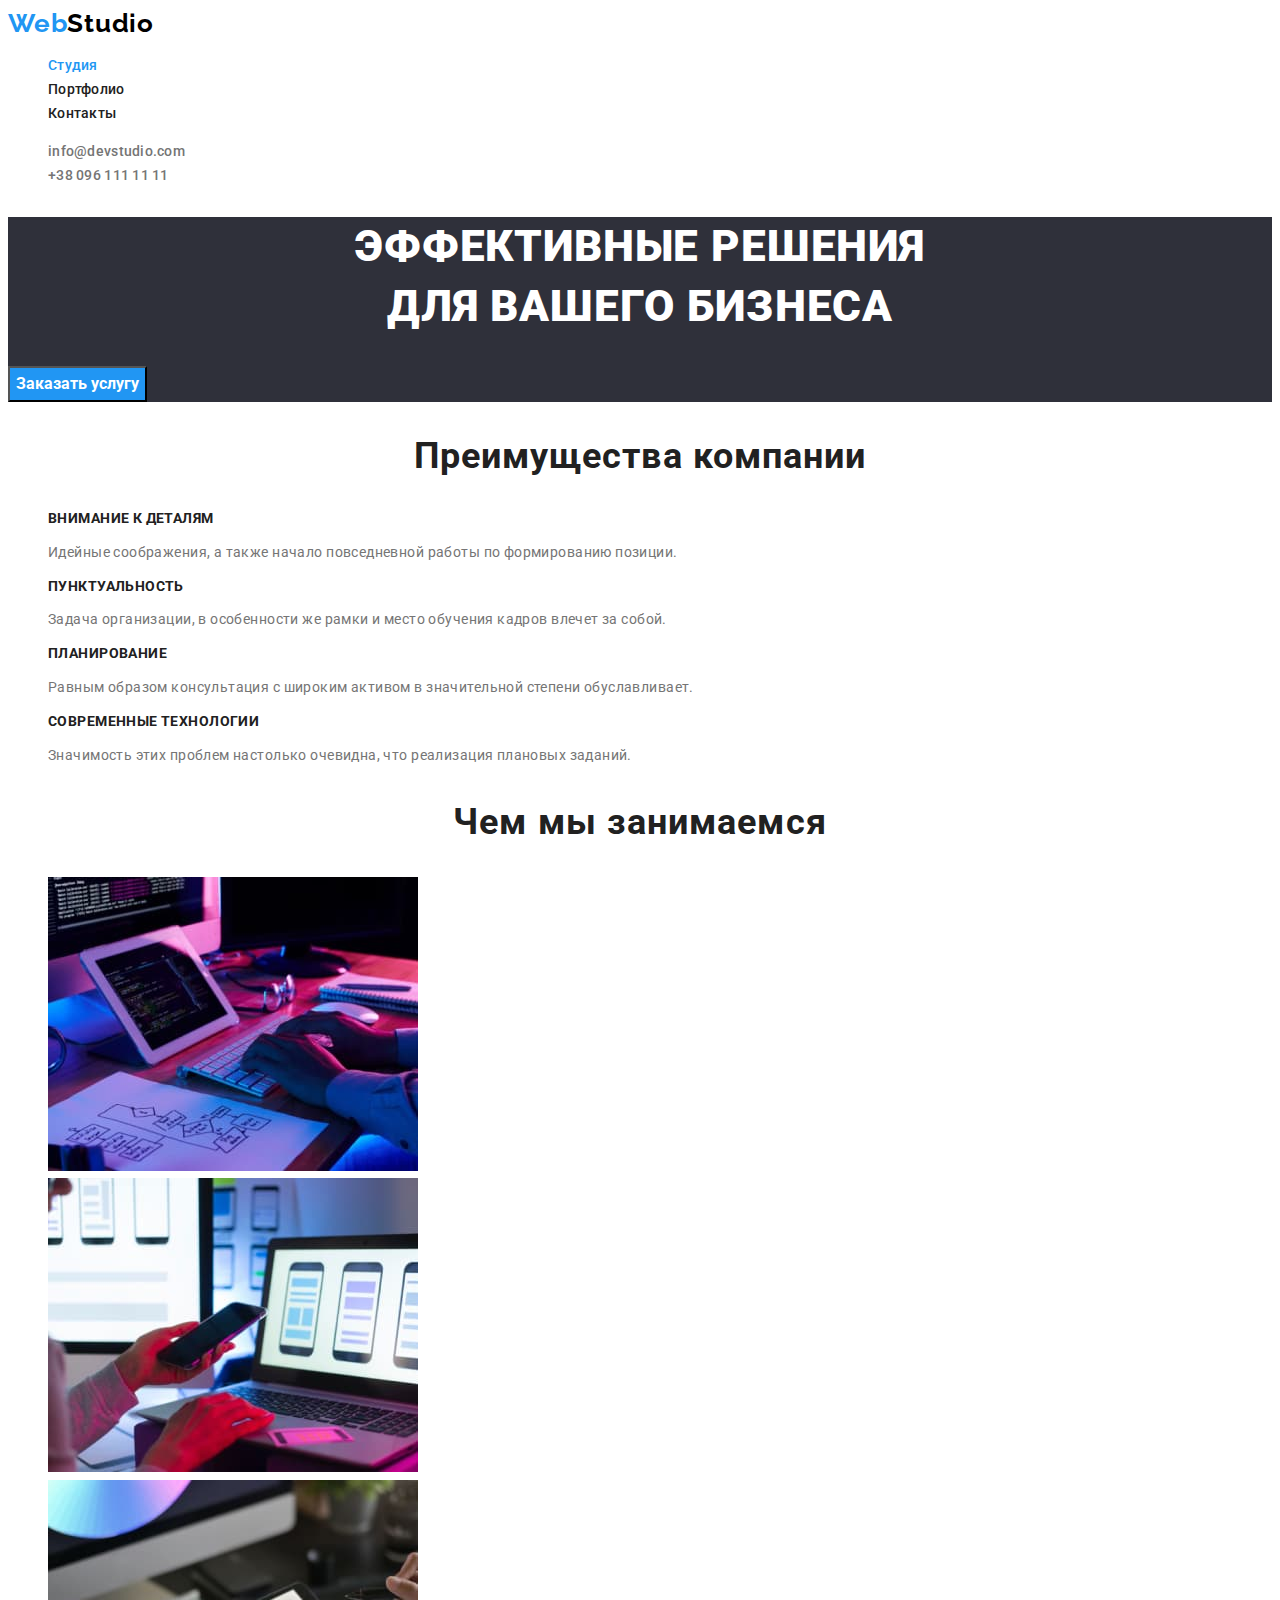
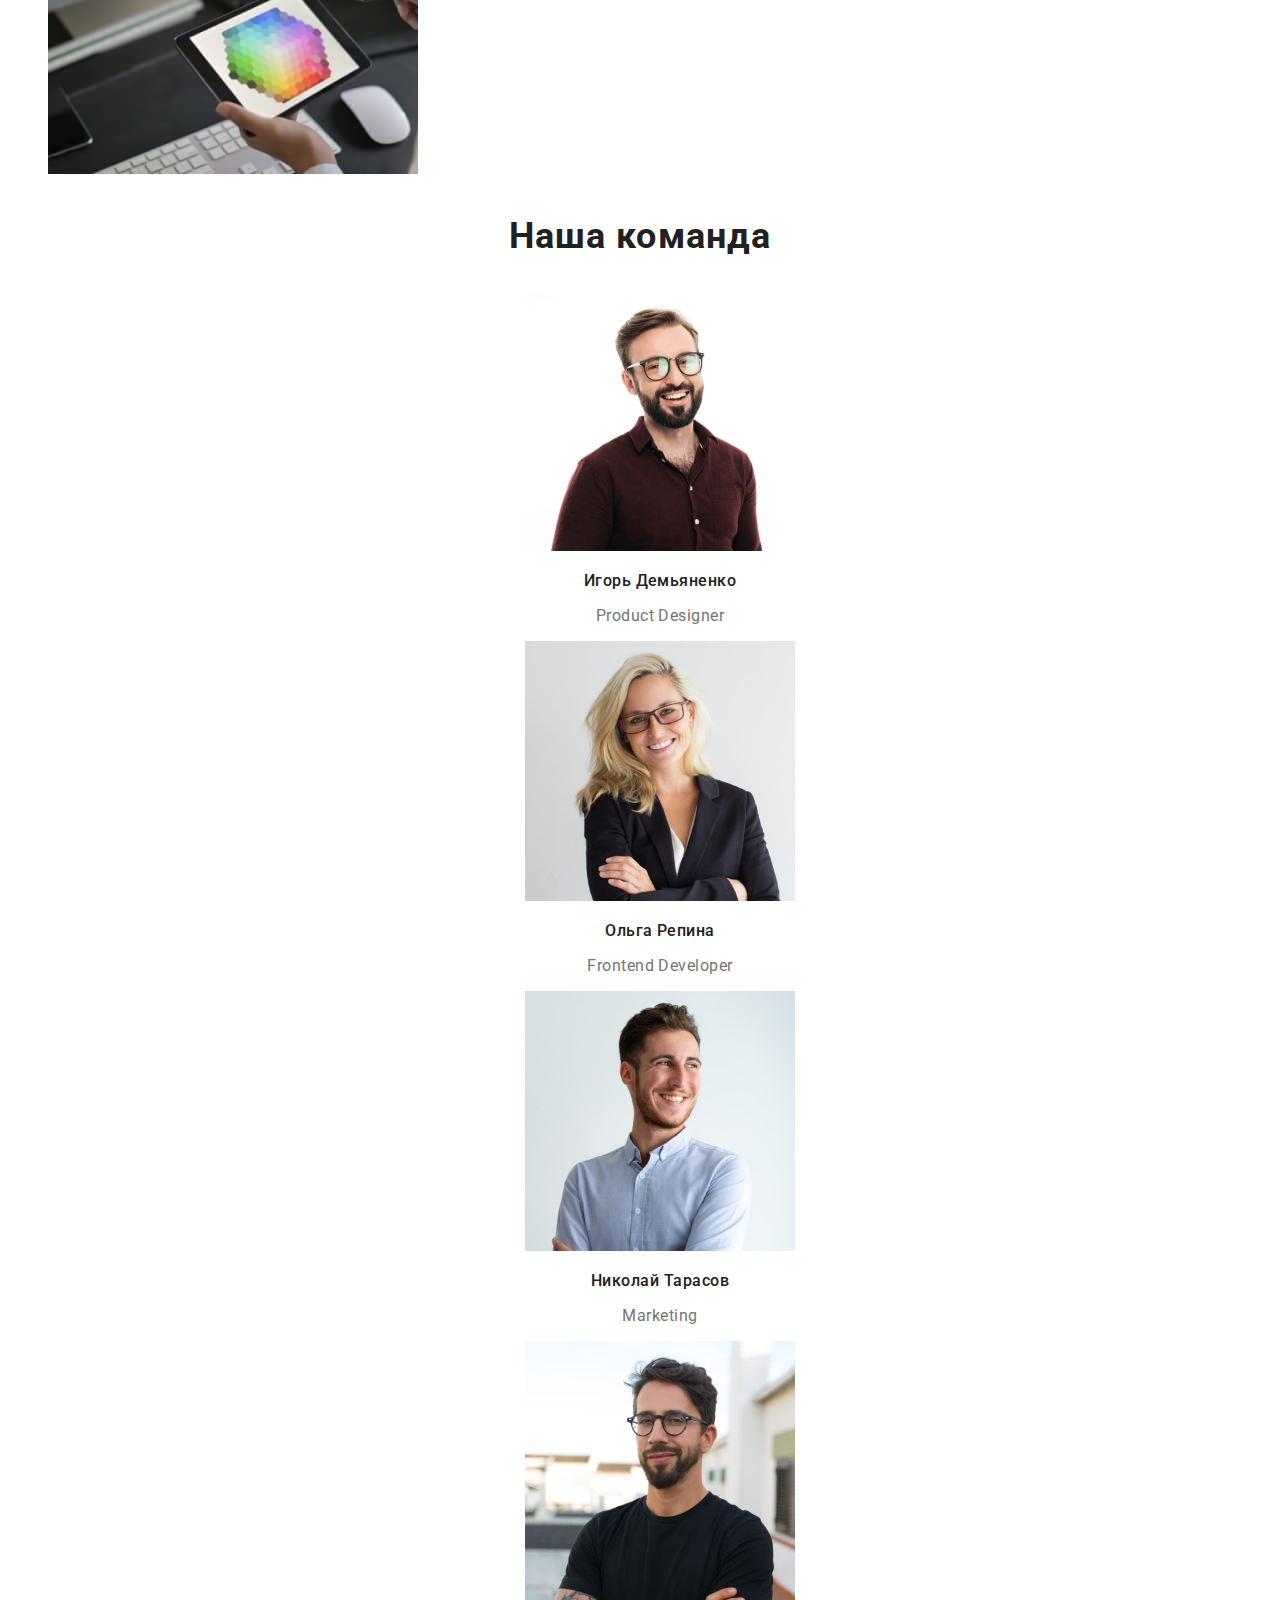
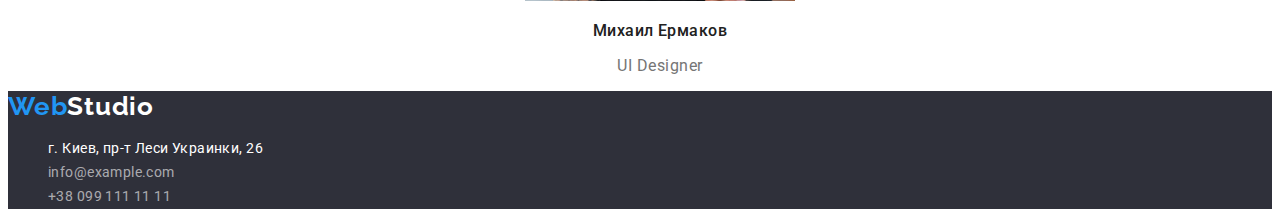
<file: index.html>
<!DOCTYPE html>
<html lang="ru">
<head>
  <meta charset="UTF-8">
  <meta http-equiv="X-UA-Compatible" content="IE=edge">
  <meta name="viewport" content="width=device-width, initial-scale=1.0">
  <title>Document</title>
  <link rel="preconnect" href="https://fonts.googleapis.com">
  <link rel="preconnect" href="https://fonts.gstatic.com" crossorigin>
  <link href="https://fonts.googleapis.com/css2?family=Raleway:wght@700&family=Roboto:wght@400;500;700;900&display=swap"
    rel="stylesheet">
  <link rel="stylesheet" href="./css/styles.css">
</head>

<body>
  <header>
    <nav>
      <a href="index.html" class="logo header"><span class="accent">Web</span>Studio</a>

      <ul class="site-nav">
        <li><a class="current" href="index.html">Студия</a></li>
        <li><a href="portfolio.html">Портфолио</a></li>
        <li><a href="">Контакты</a></li>
      </ul>
    </nav>

    <ul>
      <li><a class="contacts header" href="mailto:info@devstudio.com">info@devstudio.com</a></li>
      <li><a class="contacts header" href="tel:+380961111111">+38 096 111 11 11</a></li>
    </ul>
  </header>

  <main>
    <section class="hero">
      <h1>Эффективные решения <br> для вашего бизнеса</h1>
      <button type="button">Заказать услугу</button>
    </section>

    <section class="benefits">
      <!-- Данный заголовок предполагается по смыслу в этой секции, но не должен отображаться на странице -->
      <h2>Преимущества компании</h2>
      <ul>
        <li>
          <h3>Внимание к деталям</h3>
          <p>Идейные соображения, а также начало повседневной работы по формированию позиции.</p>
        </li>
        <li>
          <h3>Пунктуальность</h3>
          <p>Задача организации, в особенности же рамки и место обучения кадров влечет за собой.</p>
        </li>
        <li>
          <h3>Планирование</h3>
          <p>Равным образом консультация с широким активом в значительной степени обуславливает.</p>
        </li>
        <li>
          <h3>Современные технологии</h3>
          <p>Значимость этих проблем настолько очевидна, что реализация плановых заданий.</p>
        </li>
      </ul>
    </section>

    <section class="services">
      <h2>Чем мы занимаемся</h2>
      <ul>
        <li><img src="./images/box1.jpg" alt="box 1" width="370"></li>
        <li><img src="./images/box2.jpg" alt="box 2" width="370"></li>
        <li><img src="./images/box3.jpg" alt="box 3" width="370"></li>
      </ul>
    </section>

    <section class="team">
      <h2>Наша команда</h2>
      <ul>
        <li>
          <img src="./images/img-1-2.jpg" alt="Игорь Демьяненко" width="270">
          <h3>Игорь Демьяненко</h3>
          <p lang="en">Product Designer</p>
        </li>
        <li>
          <img src="./images/img-2-2.jpg" alt="Ольга Репина" width="270">
          <h3>Ольга Репина</h3>
          <p lang="en">Frontend Developer</p>
        </li>
        <li>
          <img src="./images/img-3-2.jpg" alt="Николай Тарасов" width="270">
          <h3>Николай Тарасов</h3>
          <p lang="en">Marketing</p>
        </li>
        <li>
          <img src="./images/img-4-2.jpg" alt="Михаил Ермаков" width="270">
          <h3>Михаил Ермаков</h3>
          <p lang="en">UI Designer</p>
        </li>
      </ul>
    </section>
  </main>

  <footer>
    <a href="index.html" class="logo footer"><span class="accent">Web</span>Studio</a>
    <address>
    <ul>
      <li><a class="physical-adress" href="https://goo.gl/maps/ggvvfQNQPUt9Vm6N6" target="_blank"  rel="noopener noreferrer">г. Киев, пр-т Леси Украинки, 26</a></li>
      <li><a class="contacts footer" href="mailto:info@example.com">info@example.com</a></li>
      <li><a class="contacts footer" href="tel:+380991111111">+38 099 111 11 11</a></li>
    </ul>
    </address>
  </footer>
</body>
</html>
</file>
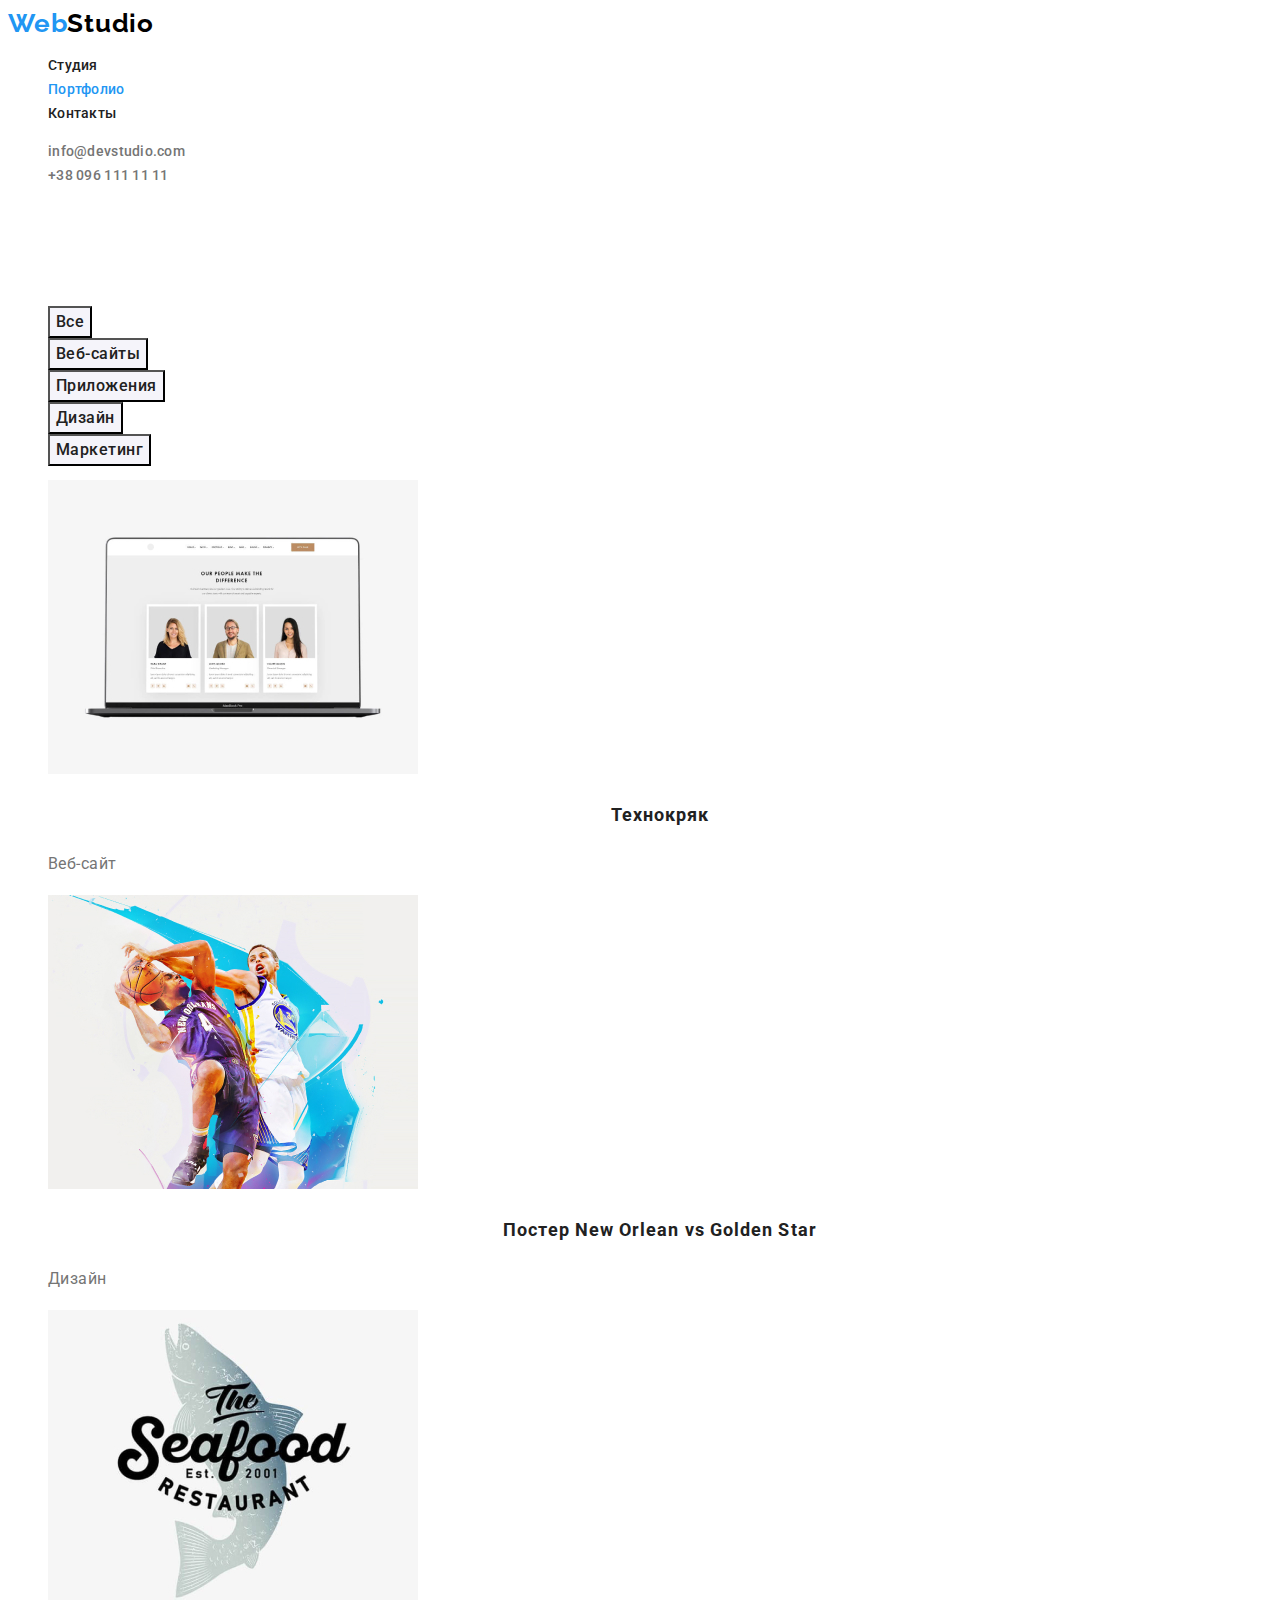
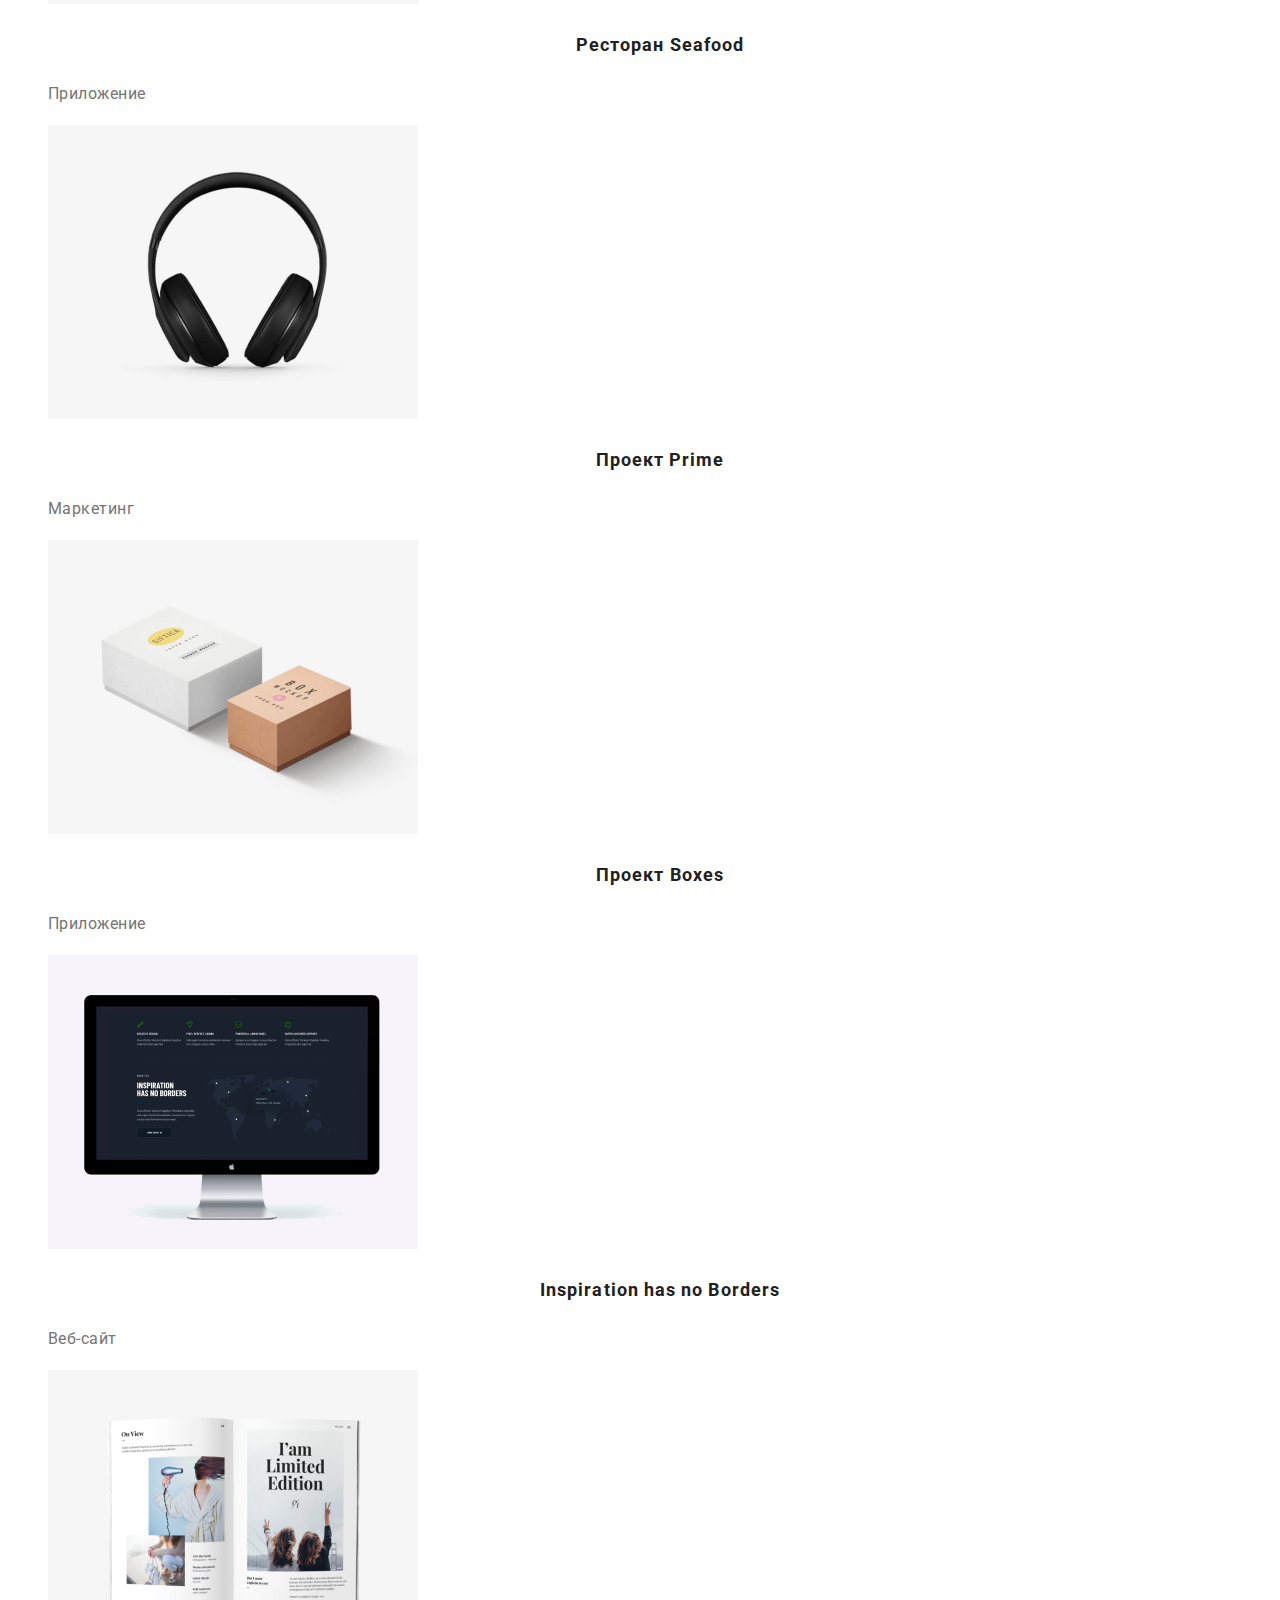
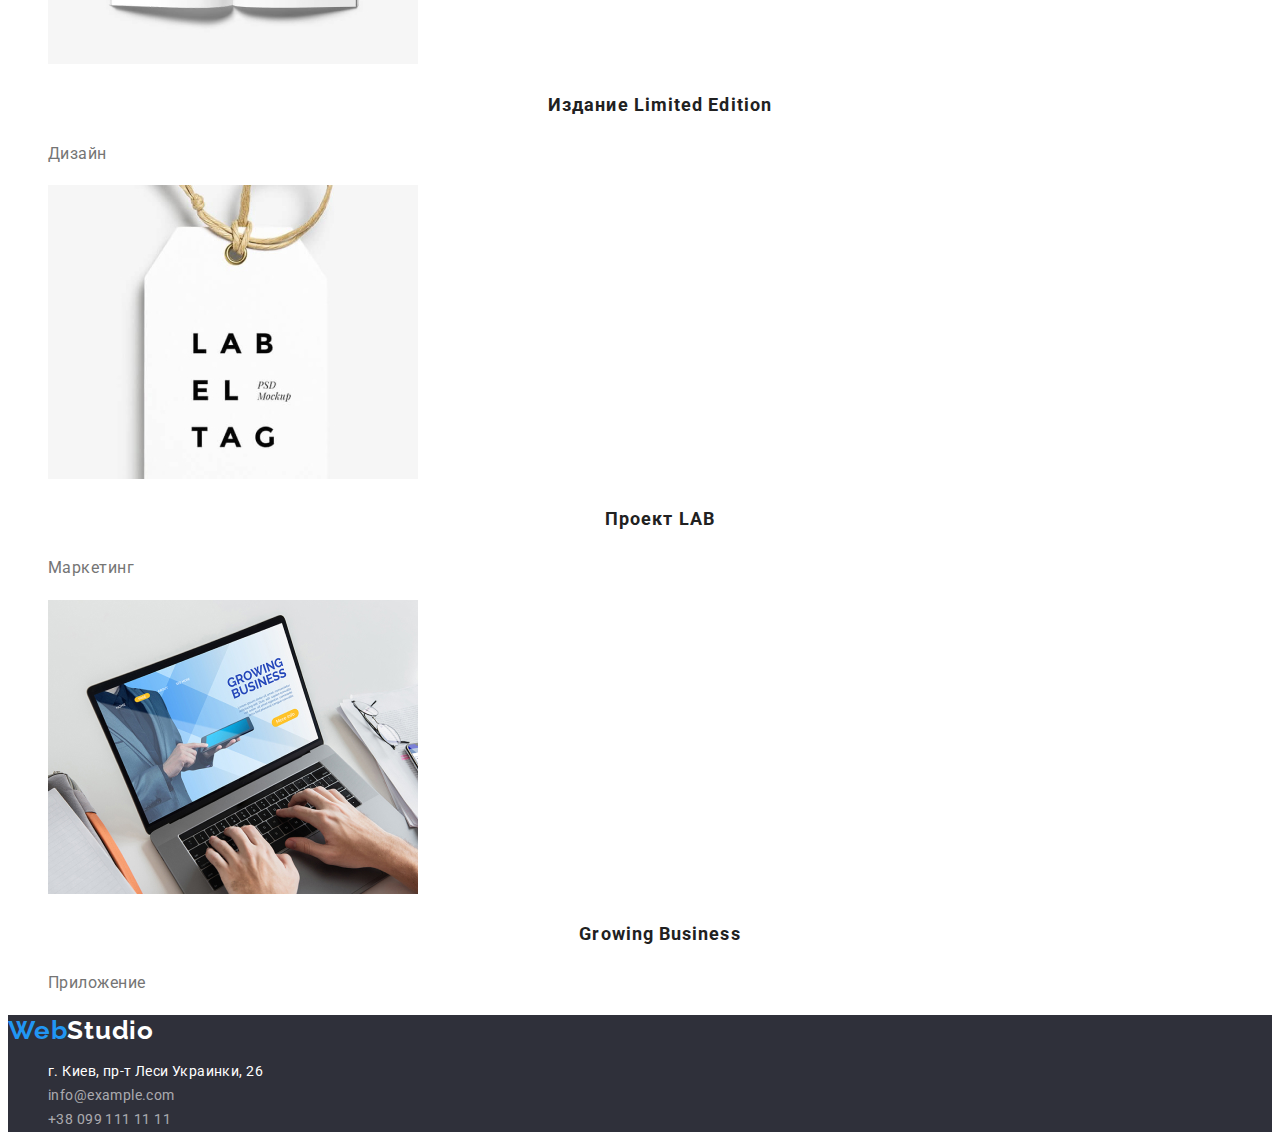
<file: portfolio.html>
<!DOCTYPE html>
<html lang="ru">
<head>
    <meta charset="UTF-8">
    <meta http-equiv="X-UA-Compatible" content="IE=edge">
    <meta name="viewport" content="width=device-width, initial-scale=1.0">
    <title>Document</title>
    <link rel="preconnect" href="https://fonts.googleapis.com">
    <link rel="preconnect" href="https://fonts.gstatic.com" crossorigin>
    <link href="https://fonts.googleapis.com/css2?family=Raleway:wght@700&family=Roboto:wght@400;500;700;900&display=swap"
        rel="stylesheet">
    <link rel="stylesheet" href="./css/styles.css">
</head>
<body>
<header>
    <nav>
        <a href="index.html" class="logo header"><span class="accent">Web</span>Studio</a>

        <ul class="site-nav">
            <li><a href="index.html">Студия</a></li>
            <li><a class="current"  href="portfolio.html">Портфолио</a></li>
            <li><a href="">Контакты</a></li>
        </ul>
    </nav>

    <ul>
        <li><a class="contacts header" href="mailto:info@devstudio.com">info@devstudio.com</a></li>
        <li><a class="contacts header" href="tel:+380961111111">+38 096 111 11 11</a></li>
    </ul>
</header>
    <main>
        <section>
            <!-- Предполагаемый заголовок секции-->
            <h1>Наши работы</h1>
        <ul class="work-types">
            <li><button class="button">Все</button></li>
            <li><button class="button">Веб-сайты</button></li>
            <li><button class="button">Приложения</button></li>
            <li><button class="button">Дизайн</button></li>
            <li><button class="button">Маркетинг</button></li>
        </ul>

        <ul class="work-examples">
            <li><a href="">
                <img src="./images/img-5.jpg" alt="Пример созданного веб-сайта на мониторе ноутбука" width="370">
                <h2>Технокряк</h2>
                <p>Веб-сайт</p>
                </a>
            </li>
            <li><a href="">
                    <img src="./images/img-6.jpg" alt="Момент баскетбольной игры" width="370">
                    <h2>Постер New Orlean vs Golden Star</h2>
                    <p>Дизайн</p>
                </a>
            </li>
            <li><a href="">
                <img src="./images/img-7.jpg" alt="Эмблема рыбного ресторана" width="370">
                <h2>Ресторан Seafood</h2>
                <p>Приложение</p>
                </a>
            </li>
            <li><a href="">
                    <img src="./images/img-8.jpg" alt="Наушники" width="370">
                    <h2>Проект Prime</h2>
                    <p>Маркетинг</p>
                </a>
            </li>
            <li><a href="">
                    <img src="./images/img-9.jpg" alt="Коробки" width="370">
                    <h2>Проект Boxes</h2>
                    <p>Приложение</p>
                </a>
            </li>
            <li><a href="">
                    <img src="./images/img-10.jpg" alt="Пример созданного веб-сайта на мониторе компьютера" width="370">
                    <h2>Inspiration has no Borders</h2>
                    <p>Веб-сайт</p>
                </a>
            </li>
            <li><a href="">
                    <img src="./images/img-11.jpg" alt="Открытый журнал" width="370">
                    <h2>Издание Limited Edition</h2>
                    <p>Дизайн</p>
                </a>
            </li>
            <li><a href="">
                    <img src="./images/img-12.jpg" alt="Бирка с логотипом компании" width="370">
                    <h2>Проект LAB</h2>
                    <p>Маркетинг</p>
                </a>
            </li>
            <li><a href="">
                    <img src="./images/img-13.jpg" alt="Пример созданного приложения на ноутбуке" width="370">
                    <h2>Growing Business</h2>
                    <p>Приложение</p>
                </a>
            </li>
        </ul>
        </section>
    </main>

<footer>
    <a href="index.html" class="logo footer"><span class="accent">Web</span>Studio</a>
    <address>
        <ul>
            <li><a class="physical-adress" href="https://goo.gl/maps/ggvvfQNQPUt9Vm6N6" target="_blank"
                    rel="noopener noreferrer">г. Киев, пр-т Леси Украинки, 26</a></li>
            <li><a class="contacts footer" href="mailto:info@example.com">info@example.com</a></li>
            <li><a class="contacts footer" href="tel:+380991111111">+38 099 111 11 11</a></li>
        </ul>
    </address>
</footer>


</body>
</html>
</file>
<file: css/styles.css>
:root{
    --primary-text-color: #757575;
    --title-text-color: #212121;
    --secondary-text-color: #FFFFFF;
    --accent-color: #2196F3;
    --secondary-background-color: #2F303A;
    --color-logo-black: #000000;
    --color-contacts: #757575;
    --button-background-color: #F5F4FA;
}

/* Правила, применимые ко всему body  */
body {
    font-family: Roboto, sans-serif;
    font-style: normal;
    font-weight: 400;
    font-size: 14px;
    line-height: 1.71;
    letter-spacing: 0.03em;

    color: var(--primary-text-color);
    background-color: var(--secondary-text-color);
}

h2 {
    font-weight: 700;
    font-size: 36px;
    line-height: 1.35;
    text-align: center;
    letter-spacing: 0.03em;

    color: var(--title-text-color);
}

ul {
    list-style-type: none;
}

button {
    font-family: inherit;
    cursor: pointer;
}

a {
    text-decoration: none;
}

/* Стилизация header  */
.logo {
    font-family: Raleway, sans-serif;
    font-weight: 700;
    font-size: 26px;
    line-height: 1.19;
    letter-spacing: 0.03em;

    color: var(--color-logo-black);
}

.accent {
    color: var(--accent-color);
}

.site-nav a {
    font-weight: 500;
    font-size: 14px;
    line-height: 1.14;
    letter-spacing: 0.02em;

    color: var(--title-text-color);
}

.contacts a {
    font-weight: 500;
    font-size: 14px;
    line-height: 1.14;
    letter-spacing: 0.02em;

    color: var(--color-contacts);
}

a.contacts.header {
    font-weight: 500;
    font-size: 14px;
    line-height: 16px;
    letter-spacing: 0.02em;

    color: var(--primary-text-color);
    background-color: var(--secondary-text-color);
}

.site-nav a:hover,
.site-nav a:focus,
a.contacts.header:hover,
a.contacts.header:focus,
a.current {
    color: var(--accent-color);
}

/* Стилизация footer  */
footer {
    background-color: var(--secondary-background-color);
}

.logo.footer {
    color: var(--secondary-text-color);
}

.physical-adress {
    font-style: none;
    font-style: normal;

    color: var(--secondary-text-color);
}

a.contacts.footer {
    font-weight: 400;
    font-size: 14px;
    line-height: 1.71;
    letter-spacing: 0.03em;
    font-style: normal;

    color: rgba(255, 255, 255, 0.6);
}


a.contacts.footer:hover,
a.contacts.footer:focus {
    color: var(--accent-color);
}

/* Стилизация main главной страницы */

/* Стилизация секции hero */
.hero {
    text-align: center;
    letter-spacing: 0.06em;

    background-color: var(--secondary-background-color);
}

h1 {
    font-weight: 900;
    font-size: 44px;
    line-height: 1.36;
    text-transform: uppercase;
    
    color: var(--secondary-text-color);
}

.hero button {
    font-weight: 700;
    font-size: 16px;
    line-height: 1.88;
    display: flex;
    align-items: center;
    
    color: var(--secondary-text-color);
    background-color: var(--accent-color);
}

/* Стилизация секции benefits */
.benefits h3 {
    font-weight: 700;
    font-size: 14px;
    line-height: 1.14;
    letter-spacing: 0.03em;
    text-transform: uppercase;
    
    color: var(--title-text-color);
}

.benefits p {
    font-size: 14px;
    line-height: 1.71;
    letter-spacing: 0.03em;
}

/* Стилизация секции services */

/* Стилизация секции team */
.team {
    font-weight: 500;
    font-size: 16px;
    line-height: 1.19;
    text-align: center;
    letter-spacing: 0.03em;
}

.team h3 { 
        font-weight: 500;
        font-size: 16px;
        line-height: 1.19;
        text-align: center;
        letter-spacing: 0.03em;

    color: var(--title-text-color);
}

.team p {
    font-weight: 400;
    font-size: 16px;
    line-height: 1.19;
    text-align: center;
    letter-spacing: 0.03em;
}

/* Стилизация страницы portfolio*/
.work-types .button {
    font-weight: 500;
    font-size: 16px;
    line-height: 1.62;
    text-align: center;
    letter-spacing: 0.03em;
    
    color: var(--title-text-color);
    background-color: var(--button-background-color);
}

.work-types .button:hover,
.work-types .button:focus {
    color: var(--secondary-text-color);
    background-color: var(--accent-color);
}

.work-examples h2 {
    font-weight: 700;
    font-size: 18px;
    line-height: 2;
    letter-spacing: 0.06em;
    
    color: var(--title-text-color);
}

.work-examples p {
    font-size: 16px;
    line-height: 1.88;
    letter-spacing: 0.03em;
    
    color: var(--primary-text-color);
}
</file>
